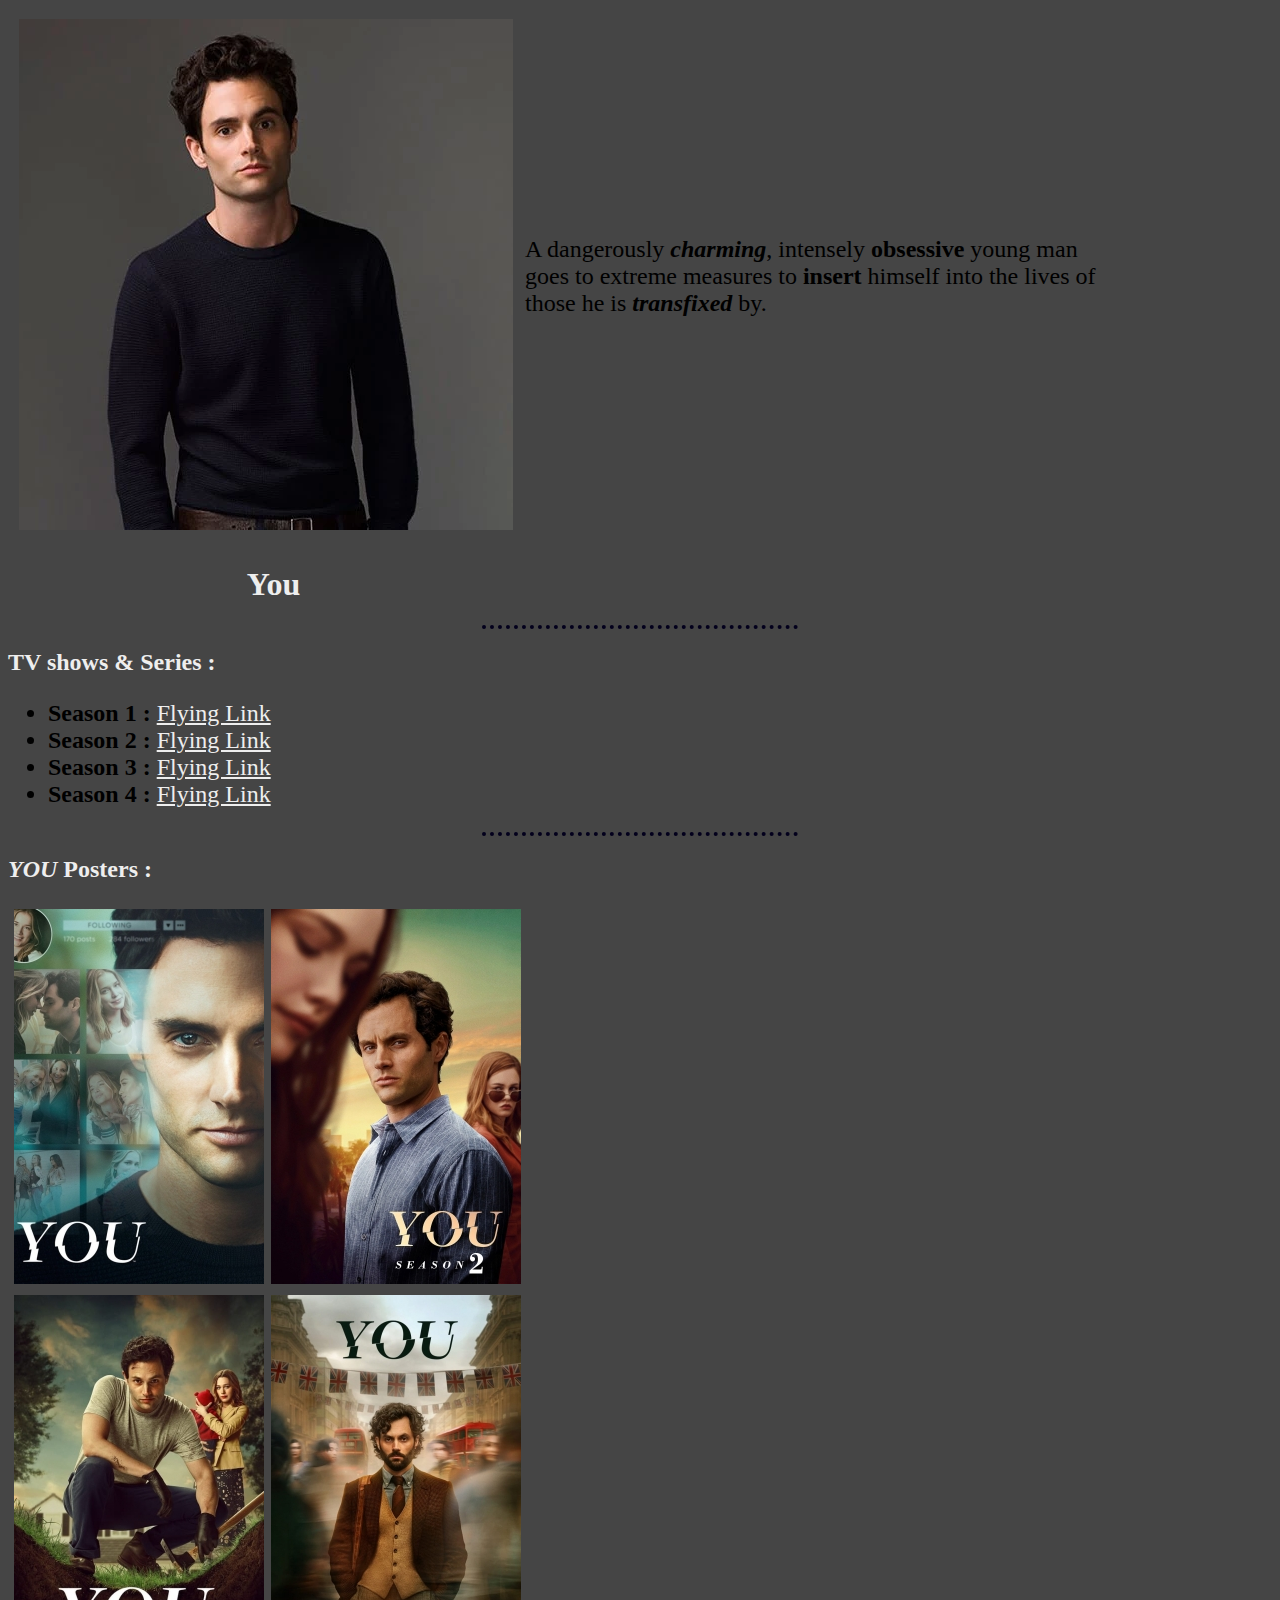
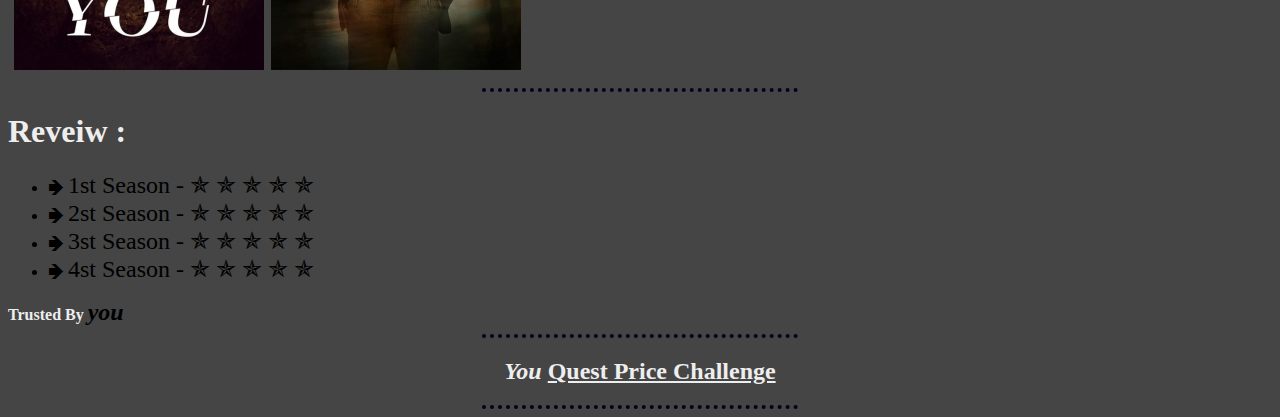
<file: index.html>
<!DOCTYPE html>
<html lang="en">
  <head>
    <meta charset="UTF-8" />
    <meta name="viewport" content="width=device-width, initial-scale=1.0" />
    <title>Hello, you</title>
    <link rel="stylesheet" href="./styles.css" />
  </head>
  <body>
    <table cellspacing="10">
      <tr>
        <td>
          <img src="./Goldberg You.webp" alt="Joe GoldBerg" />
        </td>
        <td>
          <p>
            <font size="+2"
              >A dangerously <strong><em>charming</em></strong
              >, intensely <strong>obsessive</strong> young man<br />
              goes to extreme measures to <strong>insert</strong> himself into
              the lives of<br />
              those he is <strong><em>transfixed</em></strong> by.</font
            >
          </p>
        </td>
      </tr>
    </table>
    <h1>
      &nbsp;&nbsp;&nbsp;&nbsp;&nbsp;&nbsp;&nbsp;&nbsp;&nbsp;&nbsp;&nbsp;&nbsp;&nbsp;&nbsp;&nbsp;&nbsp;&nbsp;&nbsp;&nbsp;&nbsp;&nbsp;&nbsp;&nbsp;&nbsp;&nbsp;&nbsp;&nbsp;&nbsp;&nbsp;
      You
    </h1>
    <hr />
    <h2>TV shows & Series :</h2>
    <font size="+2">
      <ul>
        <li>
          <strong>Season 1 :</strong>
          <a
            href="https://seriesonlinehd.tv/tv/you-online-hd-39213"
            target="_blank"
            >Flying Link</a
          >
        </li>
        <li>
          <strong>Season 2 :</strong>
          <a
            href="https://seriesonlinehd.tv/tv/you-online-hd-39213"
            target="_blank"
            >Flying Link</a
          >
        </li>
        <li>
          <strong>Season 3 :</strong>
          <a
            href="https://seriesonlinehd.tv/tv/you-online-hd-39213"
            target="_blank"
            >Flying Link
          </a>
        </li>
        <li>
          <strong>Season 4 :</strong>
          <a
            href="https://seriesonlinehd.tv/tv/you-online-hd-39213"
            target="_blank"
            >Flying Link</a
          >
        </li>
      </ul>
    </font>
    <hr />
    <h2><em>YOU</em> Posters :</h2>
    <table cellspacing="5">
      <tr>
        <td>
          <img src="./Joe GoldBerg Season 1.jpg" alt="You Season 1" />
        </td>
        <td>
          <img src="./Joe GoldBerg Season 2.jpg" alt="You Season 2" />
        </td>
      </tr>
      <tr>
        <td>
          <img src="./Joe GoldBerg Season 3.jpg" alt="You Season 3" />
        </td>
        <td>
          <img src="./Joe GoldBerg Season 4.jpg" alt="You Season 4" />
        </td>
      </tr>
    </table>
    <hr />
    <h1>Reveiw :</h1>
    <ul>
      <li>🢂 <font size="+2">1st Season - ✯ ✯ ✯ ✯ ✯</font></li>
      <li>🢂 <font size="+2">2st Season - ✯ ✯ ✯ ✯ ✯</font></li>
      <li>🢂 <font size="+2">3st Season - ✯ ✯ ✯ ✯ ✯</font></li>
      <li>🢂 <font size="+2">4st Season - ✯ ✯ ✯ ✯ ✯</font></li>
    </ul>
    <strong style="color: #eeeeee">
      Trusted By
      <font size="+2"><em style="color: black">you</em></font></strong
    >
    <hr />
    <h2>
      <center>
        <em>You</em>
        <a href="./info.html" target="_blank"> Quest Price Challenge </a>
      </center>
    </h2>
    <hr />
  </body>
</html>
</file>
<file: styles.css>
body {
  background-color: #454545;
}
hr {
  border-color: #03001c;
  border-style: none;
  border-top-style: dotted;
  height: 0px;
  width: 25%;
  border-width: 4px;
}
h1 {
  color: #eeeeee;
}
h2 {
  color: #eeeeee;
}
a {
  color: #eeeeee;
}
</file>
